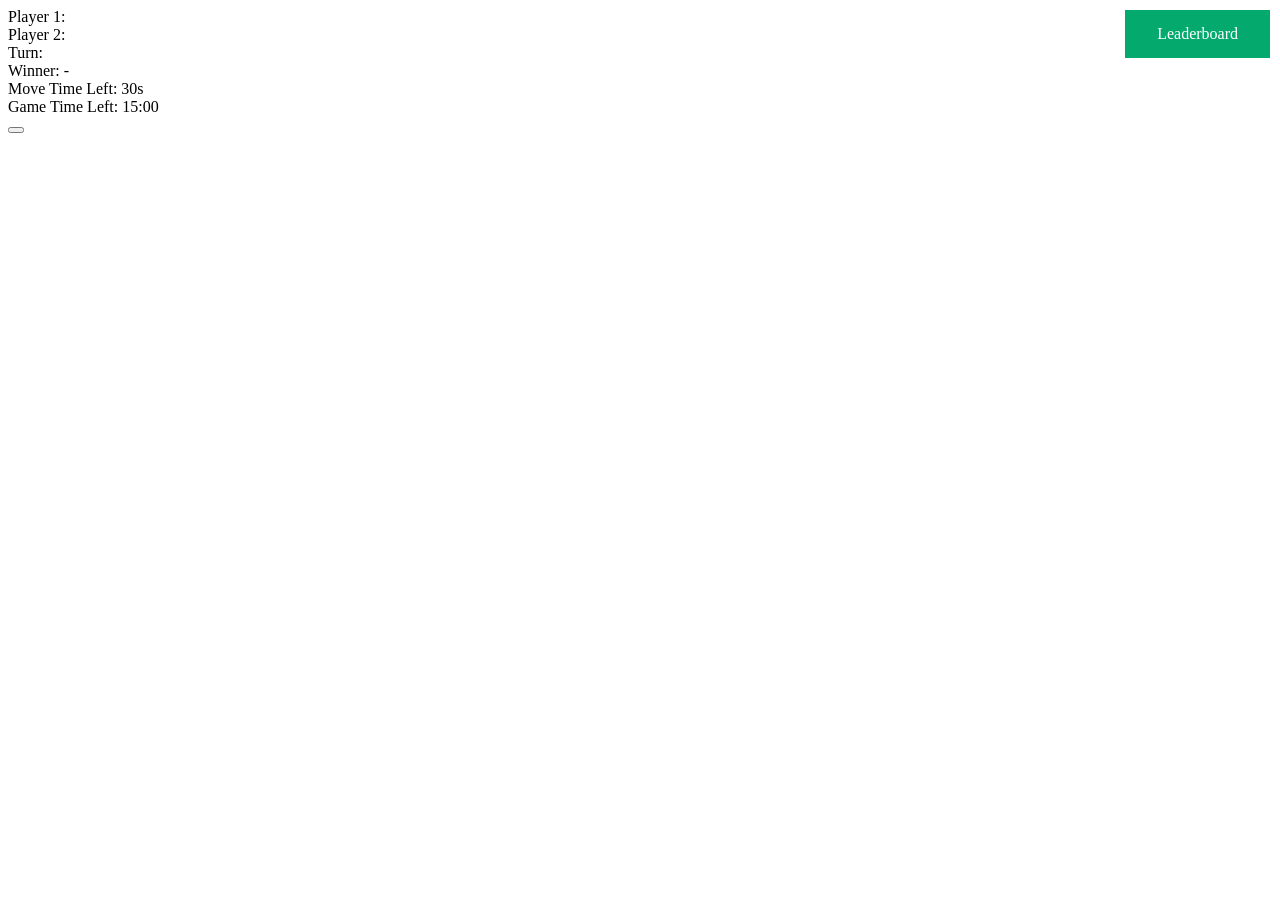
<file: src/main/resources/templates/index.html>
<!DOCTYPE html>
<html xmlns:th="http://www.thymeleaf.org" lang="">
<head>
    <meta charset="UTF-8">
    <meta name="viewport"
          content="width=device-width, user-scalable=no, initial-scale=1.0, maximum-scale=1.0, minimum-scale=1.0">
    <meta http-equiv="X-UA-Compatible" content="ie=edge">
    <title>Tic-Tac-Toe</title>
    <link th:href="@{/css/toastr.css}" type="text/css" rel="stylesheet"/>
    <link th:href="@{/css/tictactoe.css}" type="text/css" rel="stylesheet"/>
    <script th:src="@{/js/lib/sockjs.min.js}"></script>
    <script th:src="@{/js/lib/stomp.min.js}"></script>
    <script th:src="@{/js/lib/jquery-3.5.1.min.js}"></script>
    <script th:src="@{/js/lib/toastr.js}"></script>
    <script th:src="@{/js/tictactoe.js}"></script>
</head>
<body>
<div class="game-content">
    <div class="card">
        <div class="game-info">
            <div class="text-white">Player 1: <span id="player1" class="text-red"></span></div>
            <div class="text-white">Player 2: <span id="player2" class="text-red"></span></div>
            <div class="text-white">Turn: <span id="turn" class="text-red"></span></div>
            <div class="text-white">Winner: <span id="winner" class="text-red">-</span></div>
            <div class="text-white" id="move-timer">Move Time Left: 30s</div>
            <div class="text-white" id="game-timer">Game Time Left: 15:00</div>
        </div>
        <div id="board">
            <div th:each="row, state : ${board}" th:class="${#strings.concat('row row-', state.index)}">
                <div th:each="cell, state2 : ${row}" th:class="${#strings.concat('cell cell-', state2.index)}">
                    <button th:if="${cell == ' '}" th:onclick="'makeMove(' + ${state2.index} + ')'" th:text="' '"></button>
                    <span th:if="${cell != ' '}" th:text="${cell}"></span>
                </div>
            </div>
        </div>
    </div>
    <div style="position: absolute; top: 10px; right: 10px; background-color: #04AA6D; border: none; padding: 15px 32px; text-align: center; cursor: pointer" >
        <a style="text-decoration: none; font-size: 16px;  color: white;" href="/leaderboard">Leaderboard</a>
    </div>
</div>
</body>
</html>
</file>
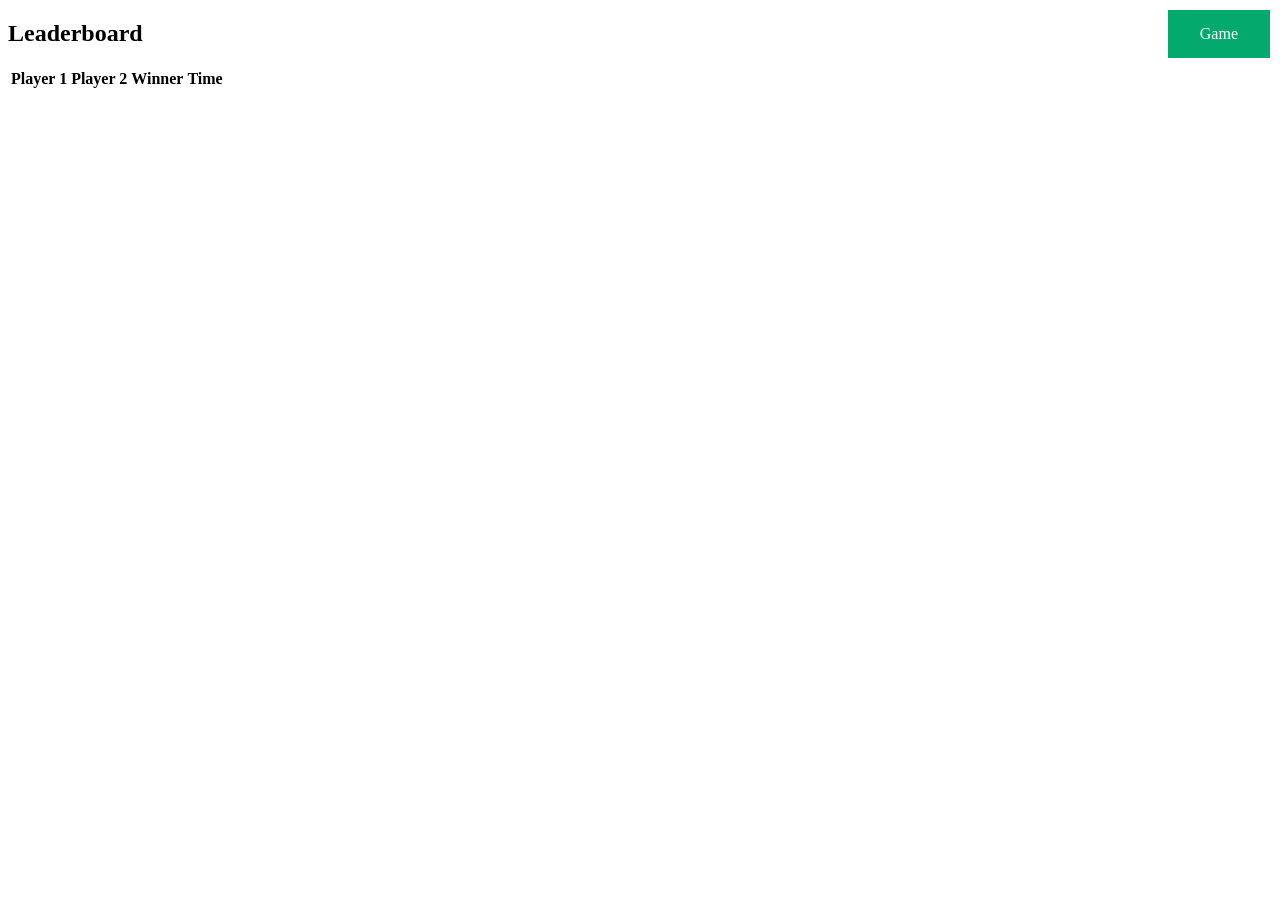
<file: src/main/resources/templates/leaderboard.html>
<!DOCTYPE html>
<html xmlns:th="http://www.thymeleaf.org" lang="">
<head>
    <meta charset="UTF-8">
    <meta name="viewport"
          content="width=device-width, user-scalable=no, initial-scale=1.0, maximum-scale=1.0, minimum-scale=1.0">
    <meta http-equiv="X-UA-Compatible" content="ie=edge">
    <title>Tic-Tac-Toe Leaderboard</title>
    <link th:href="@{/css/leaderboard.css}" type="text/css" rel="stylesheet"/>
</head>
<body>
<div style="position: absolute; top: 10px; right: 10px; background-color: #04AA6D; border: none; padding: 15px 32px; text-align: center; cursor: pointer" >
    <a style="text-decoration: none; font-size: 16px;  color: white;" href="/index">Game</a>
</div>
<div class="leaderboard-content">
    <h2>Leaderboard</h2>
    <table>
        <thead>
        <tr>
            <th>Player 1</th>
            <th>Player 2</th>
            <th>Winner</th>
            <th>Time</th>
        </tr>
        </thead>
        <tbody>
        <tr th:each="game : ${leaderboard}">
            <td th:text="${game.player1}"></td>
            <td th:text="${game.player2}"></td>
            <td th:text="${game.winner}"></td>
            <td th:text="${#dates.format(game.lastMoveTime, 'yyyy-MM-dd HH:mm:ss')}"></td>
        </tr>
        </tbody>
    </table>
</div>
</body>
</html>
</file>
